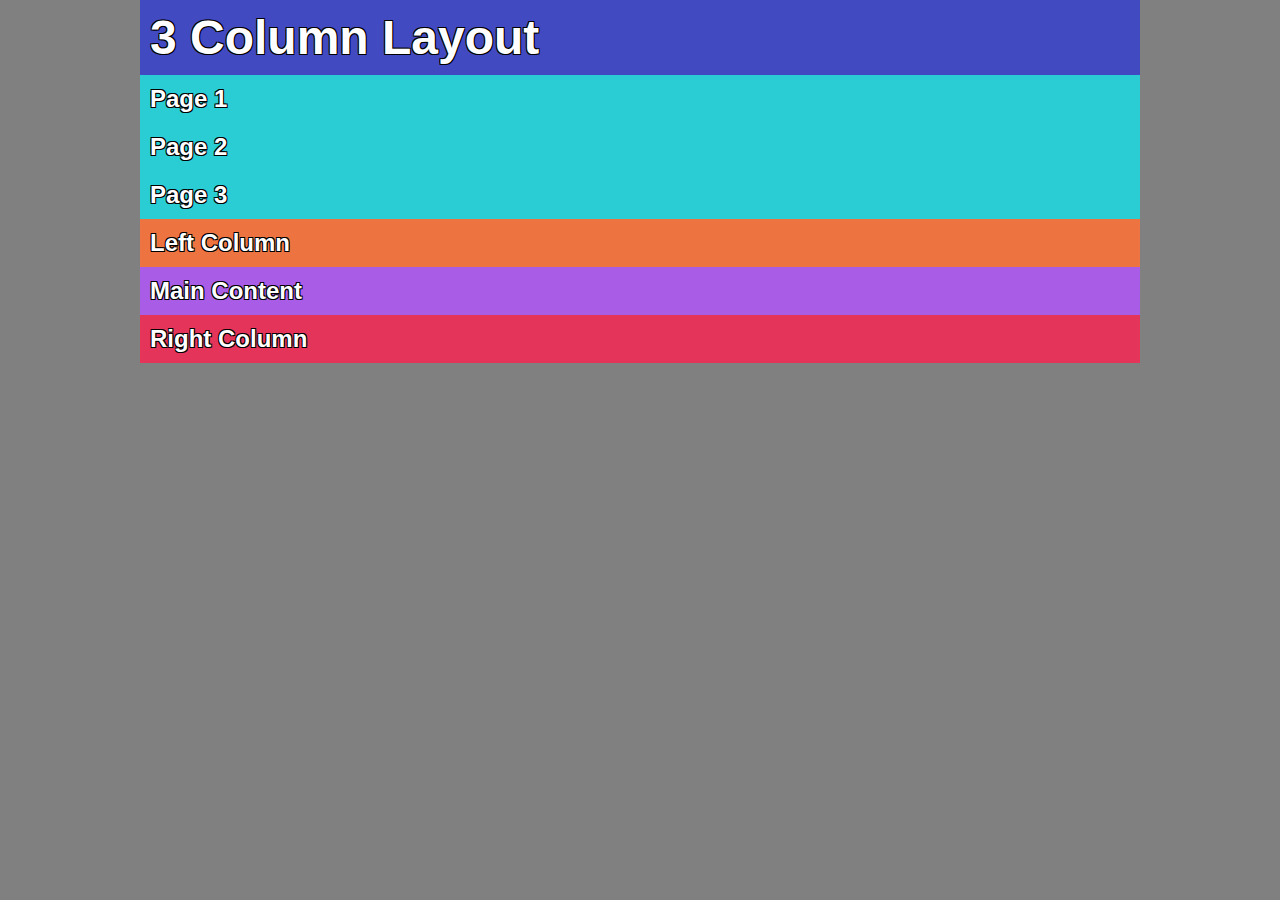
<file: flexbox/index.html>
<!DOCTYPE html>
<html lang="en">

<head>
  <meta charset="UTF-8">
  <title>3 Column Layout</title>

  <link rel="stylesheet" type="text/css" href="styles/site.css">
</head>

<body>

  <header>
    <h1 class="text-pad">3 Column Layout</h1>
    <nav>
      <ul>
        <li class="text-pad">Page 1</li>
        <li class="text-pad">Page 2</li>
        <li class="text-pad">Page 3</li>
      </ul>
    </nav>
  </header>

  <aside class="left-column text-pad">
    Left Column
  </aside>

  <main class="text-pad">
    Main Content
  </main>

  <aside class="right-column text-pad">
    Right Column
  </aside>

</body>

</html>
</file>
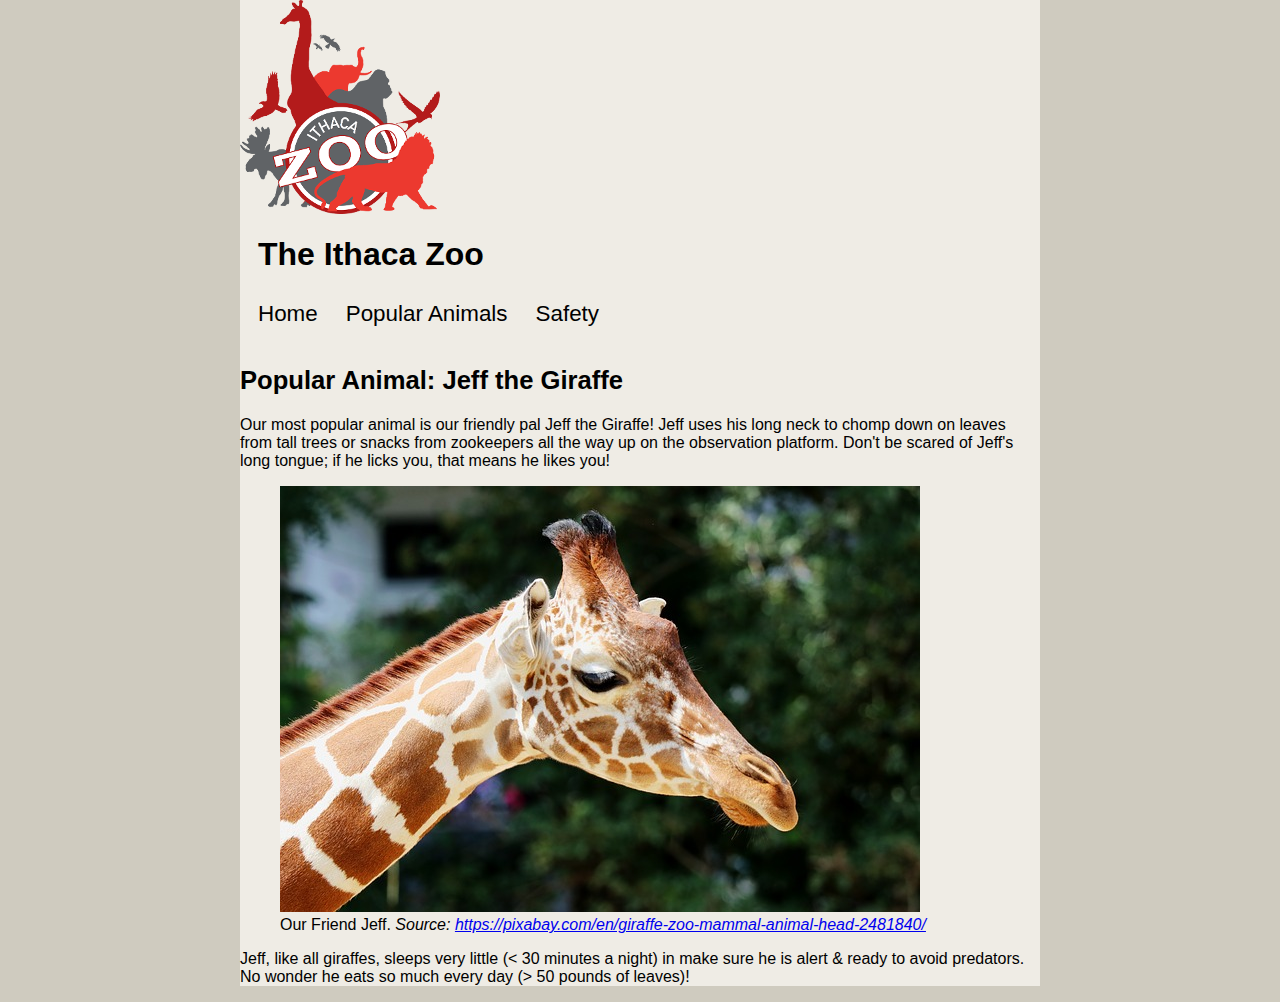
<file: popular.html>
<!DOCTYPE html>
<html lang="en">

<head>
  <meta charset="UTF-8">
  <meta name="viewport" content="width=device-width, initial-scale=1">

  <link rel="stylesheet" type="text/css" href="styles/site.css">

  <title>Popular Animals - The Ithaca Zoo</title>
</head>

<body>
  <header>
    <a href="index.html" title="Home">
      <picture>
        <!-- Source: original work -->
        <img src="images/zoo-logo.png" alt="">
      </picture>
    </a>

    <h1>The Ithaca Zoo</h1>

    <nav>
      <menu>
        <li><a href="index.html">Home</a></li>
        <li><a href="popular.html">Popular Animals</a></li>
        <li><a href="rules.html">Safety</a></li>
      </menu>
    </nav>
  </header>

  <main>
    <h2>Popular Animal: Jeff the Giraffe</h2>

    <p>
      Our most popular animal is our friendly pal Jeff the Giraffe!
      Jeff uses his long neck to chomp down on leaves from tall trees or snacks from zookeepers all the way up on the observation platform.
      Don't be scared of Jeff's long tongue; if he licks you, that means he likes you!
    </p>

    <figure>
      <img src="images/jeff-giraffe.jpg" alt="Jeff the Giraffe">
      <figcaption>
        Our Friend Jeff.
        <cite>Source: <a href="https://pixabay.com/en/giraffe-zoo-mammal-animal-head-2481840/">https://pixabay.com/en/giraffe-zoo-mammal-animal-head-2481840/</a></cite>
      </figcaption>
    </figure>

    <p>
      Jeff, like all giraffes, sleeps very little (&lt; 30 minutes a night) in make sure he is alert &amp; ready to avoid predators. No wonder he eats so much every day (&gt; 50 pounds of leaves)!
    </p>
  </main>

</body>

</html>
</file>
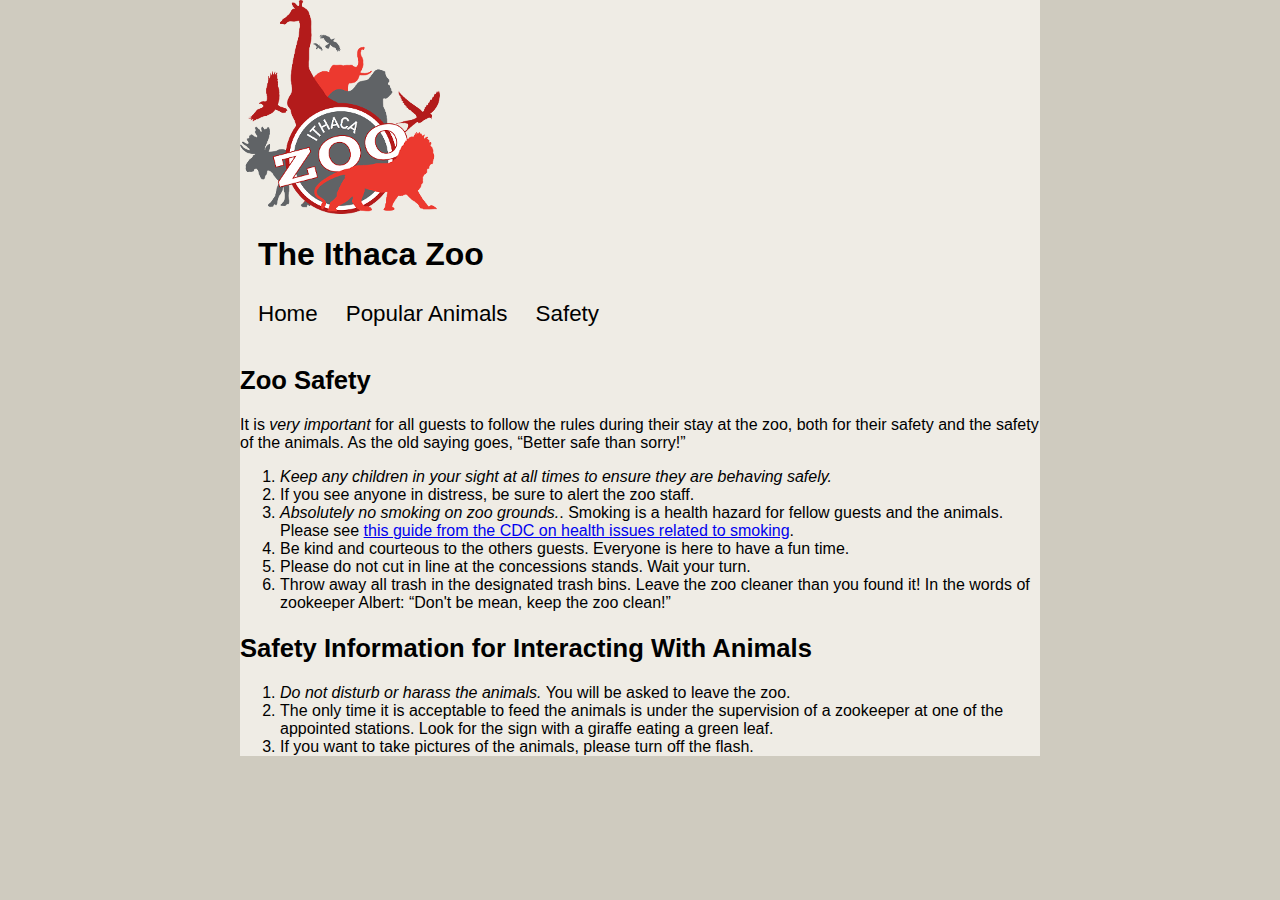
<file: rules.html>
<!DOCTYPE html>
<html lang="en">

<head>
  <meta charset="UTF-8">
  <meta name="viewport" content="width=device-width, initial-scale=1">

  <link rel="stylesheet" type="text/css" href="styles/site.css">

  <title>Safety - The Ithaca Zoo</title>
</head>

<body>
  <header>
    <a href="index.html" title="Home">
      <picture>
        <!-- Source: original work -->
        <img src="images/zoo-logo.png" alt="">
      </picture>
    </a>

    <h1>The Ithaca Zoo</h1>

    <nav>
      <menu>
        <li><a href="index.html">Home</a></li>
        <li><a href="popular.html">Popular Animals</a></li>
        <li><a href="rules.html">Safety</a></li>
      </menu>
    </nav>
  </header>

  <main>
    <h2>Zoo Safety</h2>

    <p>
      It is <em>very important</em> for all guests to follow the rules during their stay at the zoo, both for their safety and the safety of the animals. As the old saying goes, <q>Better safe than sorry!</q>
    </p>

    <ol>
      <li><em>Keep any children in your sight at all times to ensure they are behaving safely.</em></li>
      <li>If you see anyone in distress, be sure to alert the zoo staff.</li>
      <li><em>Absolutely no smoking on zoo grounds.</em>. Smoking is a health hazard for fellow guests and the animals. Please see <a href="https://www.cdc.gov/tobacco/data_statistics/fact_sheets/health_effects/effects_cig_smoking/index.htm">this guide from the CDC on health issues related to smoking</a>.</li>
      <li>Be kind and courteous to the others guests. Everyone is here to have a fun time.</li>
      <li>Please do not cut in line at the concessions stands. Wait your turn.</li>
      <li>Throw away all trash in the designated trash bins. Leave the zoo cleaner than you found it! In the words of zookeeper Albert: <q>Don't be mean, keep the zoo clean!</q></li>
    </ol>

    <h2>Safety Information for Interacting With Animals</h2>

    <ol>
      <li><em>Do not disturb or harass the animals.</em> You will be asked to leave the zoo.</li>
      <li>The only time it is acceptable to feed the animals is under the supervision of a zookeeper at one of the appointed stations. Look for the sign with a giraffe eating a green leaf.</li>
      <li>If you want to take pictures of the animals, please turn off the flash.</li>
    </ol>
  </main>

</body>

</html>
</file>
<file: flexbox/styles/site.css>
/* Note: No credit is provided for submitting design and/or code that is taken */
/*       from course-provided examples.                                        */
html {
  background-color: gray;
}

body {
  height: 100vh;
  display: flex; /* Only used to stretch the content to make the columns easier to see in this example */
  flex-direction: column;

  color: white;
  font-family: sans-serif;
  font-size: 150%;
  font-weight: bold;
  text-shadow:
    -1px -1px 0 black,
    1px -1px 0 black,
    -1px 1px 0 black,
    1px 1px 0 black;

    max-width: 1000px;
    margin: 0 auto;
}

.text-pad {
  padding: 10px;
  margin: 0px;
}

/* This CSS only exists to make the activity easier to see each column. */
*:has(> .left-column) {
  flex-grow: 1;
  /* fill height of browser window */
}

header {
  background-color: #424ac2;
}

header h1 {
  margin: 0;
}

nav {
  background-color: #2bcdd5;
}

nav ul {
  margin: 0;
  padding: 0;
}

nav ul li {
  list-style-type: none;
}

.left-column {
  background-color: #ed7440;
}

.right-column {
  background-color: #e43459;
}

main {
  background-color: #a95de6;
}

aside {
}
</file>
<file: styles/site.css>
/* Note: No credit is provided for submitting design and/or code that is taken */
/*       from course-provided examples.                                        */
/*                                                                             */
/* Do not copy this code into your project submission and then change it.      */
/*                                                                             */
/* Write your own code from scratch. Use this example as a REFERENCE only.     */
/*                                                                             */
/* You may not copy this code, change a few names/variables, and then claim it */
/* as your own. It does not matter if you can explain what every line does.    */
/*                                                                             */
/* Examples are provided to help you learn. Copying the example and then       */
/* changing it a bit, does not help you learn the learning objectives of this  */
/* assignment. You need to write your own code from scratch to help you learn. */

html {
  font-family: 'Lucida Grande', 'Cantarell', 'Arial', sans-serif;
  background-color: #cfcbbf;
}

body {
  background-color: #efece5;
  color: #000000;

  margin: 0 auto;
  max-width: 800px;
  /*max-width controls the horizontal size of the webpage, max-width controls how wide the webpage can actually go!*/
}

h1 {
  padding: 18px;
  margin: 0;
}

nav menu {
  display: flex;
  flex-direction: row;

  margin: 0;
  padding: 0;
}

nav menu li {
  list-style: none;
}

nav menu li a {
  display: block;
  padding: 10px;
  padding-left: 18px;

  border-bottom: 8px solid #efece5;
  color: black;

  font-size: 140%;
  text-decoration: none;
}

nav menu li a:hover {
  border-bottom: 8px solid #55bea9;
  background-color: #ffffff;
}

h2 {
  font-size: 160%;
}

.logo img {
  display: block;
  margin: 24px auto;
}

.highlight-top {
  padding: 20px;

  color: white;
  background-color: #f3633e;
}

.highlight-middle {
  padding: 20px;

  color: white;
  background-color: #3e587e;
}

.readable {
  padding: 4px 12px;

  background-color: white;
  color: rgb(47, 70, 108);
}

.fit-width {
  display: block;
  width: 100%;
  max-width: 800px;
  min-width: 400px;
}

.button {
  display: block;
  width: max-content;

  padding: 10px 20px;
  margin-left: auto;
  margin-right: auto;

  background-color: #55bea9;
  color: white;
  text-decoration: none;
  border-radius: 4px;
}

.side-logo {
  display: flex;
  flex-direction: row;

  background-color: #ffffff;
  padding: 12px;
  /* to add space between children inside a flex-box, add gap */
  gap: 12px;
  /* adds space between the logo and the paragraphs for breathing room */
}
</file>
